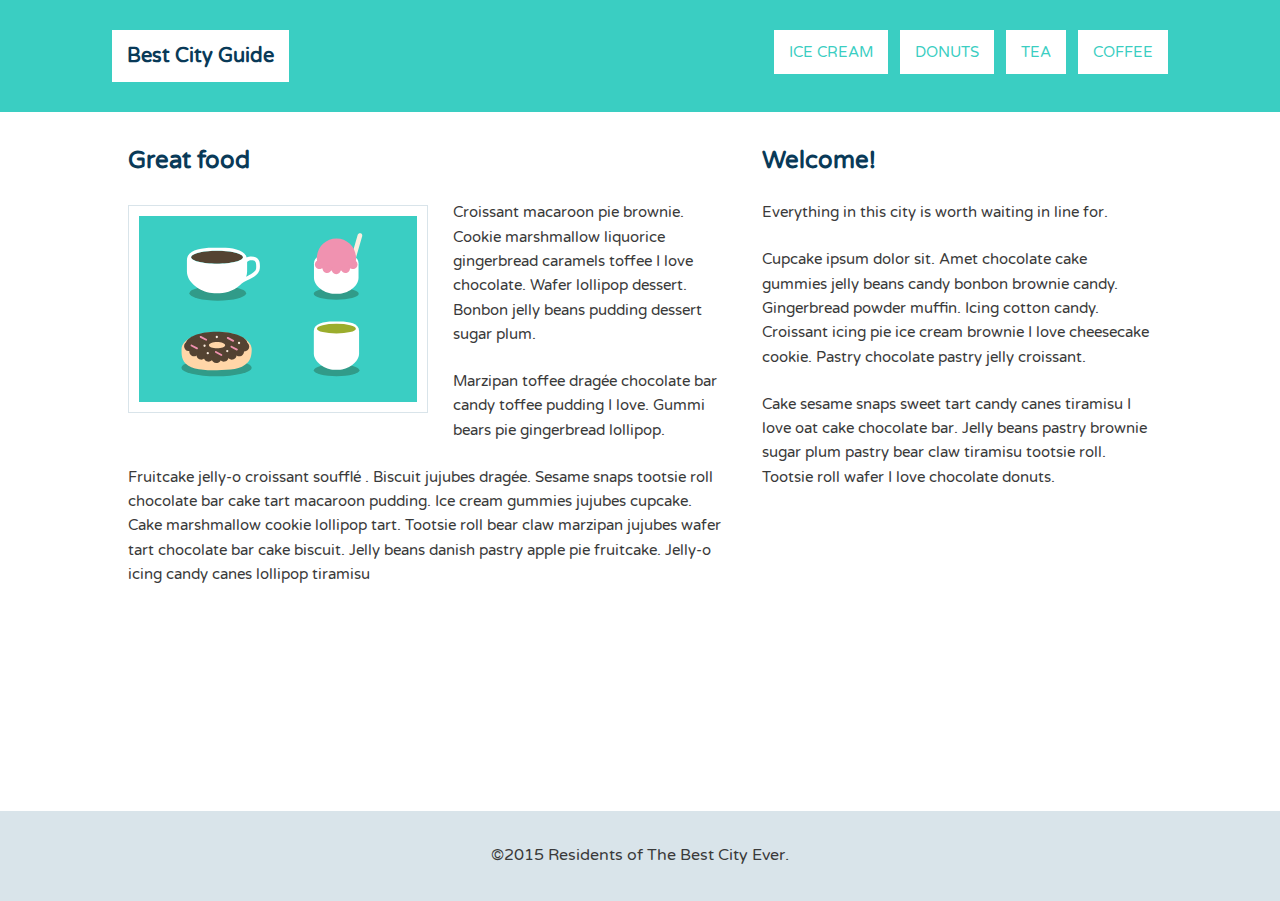
<file: float-challenge-solution/final/final.html>
<!DOCTYPE html>
<html>
<head>
	<meta name="viewport" content="width=device-width, initial-scale=1.0">
	<title>Best City Guide</title>
	<link href='https://fonts.googleapis.com/css?family=Varela+Round' rel='stylesheet' type='text/css'>
	<link rel="stylesheet" href="css/normalize.css">
	<link rel="stylesheet" href="css/style.css">
</head>
<body>
	<div class="wrap">
		
		<header class="main-header">
			<div class="container clearfix">
				<h1 class="name"><a href="index.html">Best City Guide</a></h1>
				<ul class="main-nav">
					<li><a href="#">ice cream</a></li>
					<li><a href="#">donuts</a></li>
					<li><a href="#">tea</a></li>
					<li><a href="#">coffee</a></li>
				</ul>
			</div>
		</header>
		
		<div class="container clearfix">	
			
			<div class="secondary col">
				<h2>Welcome!</h2>
				<p>Everything in this city is worth waiting in line for.</p>
				<p>Cupcake ipsum dolor sit. Amet chocolate cake gummies jelly beans candy bonbon brownie candy. Gingerbread powder muffin. Icing cotton candy. Croissant icing pie ice cream brownie I love cheesecake cookie. Pastry chocolate pastry jelly croissant.</p>
				<p>Cake sesame snaps sweet tart candy canes tiramisu I love oat cake chocolate bar. Jelly beans pastry brownie sugar plum pastry bear claw tiramisu tootsie roll. Tootsie roll wafer I love chocolate donuts.</p>
			</div><!--/.secondary-->
			
			<div class="primary col">
				<h2>Great food</h2>
				<img class="feat-img" src="img/treats.svg" alt="Drinks and eats">
				<p>Croissant macaroon pie brownie. Cookie marshmallow liquorice gingerbread caramels toffee I love chocolate. Wafer lollipop dessert. Bonbon jelly beans pudding dessert sugar plum.</p>
				<p>Marzipan toffee drag&#233;e chocolate bar candy toffee pudding I love. Gummi bears pie gingerbread lollipop.</p>
				<p> Fruitcake jelly-o croissant souffl&#233; . Biscuit jujubes drag&#233;e. Sesame snaps tootsie roll chocolate bar cake tart macaroon pudding. Ice cream gummies jujubes cupcake. Cake marshmallow cookie lollipop tart. Tootsie roll bear claw marzipan jujubes wafer tart chocolate bar cake biscuit. Jelly beans danish pastry apple pie fruitcake. Jelly-o icing candy canes lollipop tiramisu</p>
			</div><!--/.primary-->
			
		</div><!--/.container-->
		
	</div><!--/.wrap-->
	
	<footer class="main-footer">
	 <span>&copy;2015 Residents of The Best City Ever.</span>
	</footer>
</body>
</html>
</file>
<file: float-challenge-solution/final/css/style.css>
/* ================================= 
  Base Styles
==================================== */

* {
	box-sizing: border-box;
}

body {
	font-family: 'Varela Round', sans-serif;
	line-height: 1.6;
	color: #3a3a3a;
}

p {
	font-size: .95em;
	margin-bottom: 1.5em;
}

h2,
h3,
a {
	color: #093a58;
}

h2,
h3 {
	margin-top: 0;
}

a {
	text-decoration: none;
}

/* ================================= 
  Base Layout Styles
==================================== */

/* ---- Navigation ---- */

.name {
	font-size: 1.25em;
/* 	notice how there's no display:block property. It doesn't need one; it's a heading, which has display: block by default */
}

.name,
.main-nav li {
/* 	this text-align rule doesn't apply, since both selectors have an anchor tag inside them, which have text-align properties of their own */
/* 	text-align: center; */
/* nice background color */
	background: #fff;
	margin-top: 6px;
/* 	notice the margin-collapse that happens on mobile between the margin-bottom of one li, and the margin-top of the one below it */
	margin-bottom: 6px;
}

.name a,
.main-nav a {
/* 	notice how padding is here on the anchor tags, and NOT on the list items or h1 */
	padding: 10px 15px;
/* 	text-align rule here is important, and it only applies to block elements */
	text-align: center;
/* 	this makes text-align work, also lets top and bottom padding be applied */
	display: block;
}

	.main-nav a {
		font-size: .95em;
		color: #3acec2;
		text-transform: uppercase;
	}
	
	.main-nav a:hover {
		color: #093a58;
	}

/* ---- Layout Containers ---- */

.container {
	padding-left: 1em;
	padding-right: 1em;
}

.main-header {
	padding-top: 1.5em;
	padding-bottom: 1.5em;
	background: #3acec2;
	margin-bottom: 30px;
}

.main-footer {
/* 	footer is already a block-level element, so text-align applies here. Were it applied to the span element inside, it wouldn't. */
	text-align: center;
	padding: 2em 0;
	background: #d9e4ea;
}

/* ================================= 
  Media Queries
==================================== */

@media (min-width: 789px) {

	.wrap {
/* 		this wrap starts just inside the body but ends just before the footer. 100vh is 100% of the vertical viewport of the browser, minus the hard pixel height of the footer.  */
		min-height: calc(100vh - 89px);
	}

	.container {
		width: 85%;
		max-width: 1150px;
/* 		no need to float this - just center it with margin 0 auto */
		margin: 0 auto;
	}

	.main-nav {
		float: right;
	}

	.name,
	.main-nav li {
/* 		this floats the logo on the left, but also the list items inside the right-floated main-nav */
		float: left;
	}

	.main-nav li {
/* 		seperate the list items from each other a little bit */
		margin-left: 12px;
	}

	/* ---- Columns ---- */

	.col {
/* 		just a design choice for this exercise - could've easily done float left instead. */
		float: right;
		padding-left: 1em;
		padding-right: 1em;
	}

	.primary {
		width: 60%;
	}
	
	.secondary {
		width: 40%;
	}
	
	/* ------------- */

	.feat-img {
/* 		width now needs to be restricted in wider browsers */
		width: 300px;
		float: left;
/* 		space around */
		margin-top: 5px;
		margin-right: 25px;
		margin-bottom: 25px;
		padding: 10px;
		border: solid 1px #d9e4ea;
	}

	.clearfix::after {
/* 		without this, all containers (since those are direct parents of the floated elements) would have their height collapsed.  */
		content: "";
		display: table;
		clear: both;
	}

}
</file>
